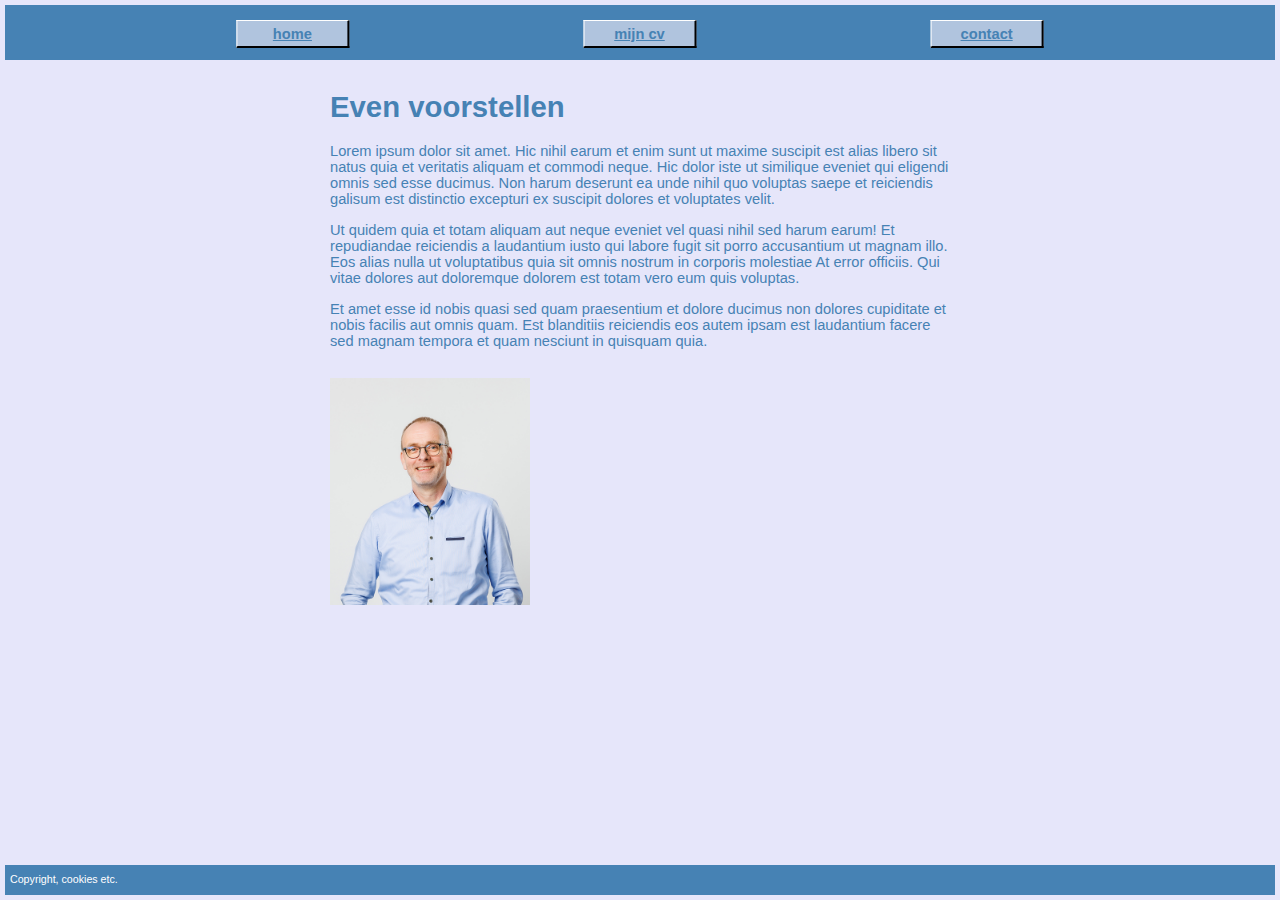
<file: index.html>
<!DOCTYPE html>

<html lang="nl">

  <head>
    <meta charset="utf-8">
	<title>Huiswerk les 13 t/m 15: Home</title>
	<meta name="author" content="Alexander Egers">
    <meta name="description" content="Huiswerk les 13 t/m 15.">
    <meta name="keywords" content="Huiswerk, Les 13, Les 14, Les 15">
	<link rel="stylesheet" type="text/css" href="css/opmaak.css">
  </head>
  
  <body>
  
     <header>
	   <nav>
	     <ul>
	       <li id="PagA"><a href="index.html">home</a></li>
		   <li id="PagB"><a href="html/mijncv.html">mijn cv</a></li>
		   <li id="PagC"><a href="html/contact.html">contact</a></li>
         </ul>
	   </nav>
	 </header>
	 
	 <div class="container">
		<h1> Even voorstellen </h1>
			<p>Lorem ipsum dolor sit amet. Hic nihil earum et enim sunt ut maxime suscipit est alias libero sit natus quia et veritatis aliquam et commodi neque. Hic dolor iste ut similique eveniet qui eligendi omnis sed esse ducimus. Non harum deserunt ea unde nihil quo voluptas saepe et reiciendis galisum est distinctio excepturi ex suscipit dolores et voluptates velit. </p><p>Ut quidem quia et totam aliquam aut neque eveniet vel quasi nihil sed harum earum! Et repudiandae reiciendis a laudantium iusto qui labore fugit sit porro accusantium ut magnam illo. Eos alias nulla ut voluptatibus quia sit omnis nostrum in corporis molestiae At error officiis. Qui vitae dolores aut doloremque dolorem est totam vero eum quis voluptas. </p><p>Et amet esse id nobis quasi sed quam praesentium et dolore ducimus non dolores cupiditate et nobis facilis aut omnis quam. Est blanditiis reiciendis eos autem ipsam est laudantium facere sed magnam tempora et quam nesciunt in quisquam quia. </p>
	 
			<figure>
				<img src="img/ALEXANDER_FC.jpg" alt="foto Alexander" width="200">
			</figure>
	 </div>
	 
     <footer>
		<p>Copyright, cookies etc.</p>
	 </footer>
  
  </body>
  
</html>
</file>
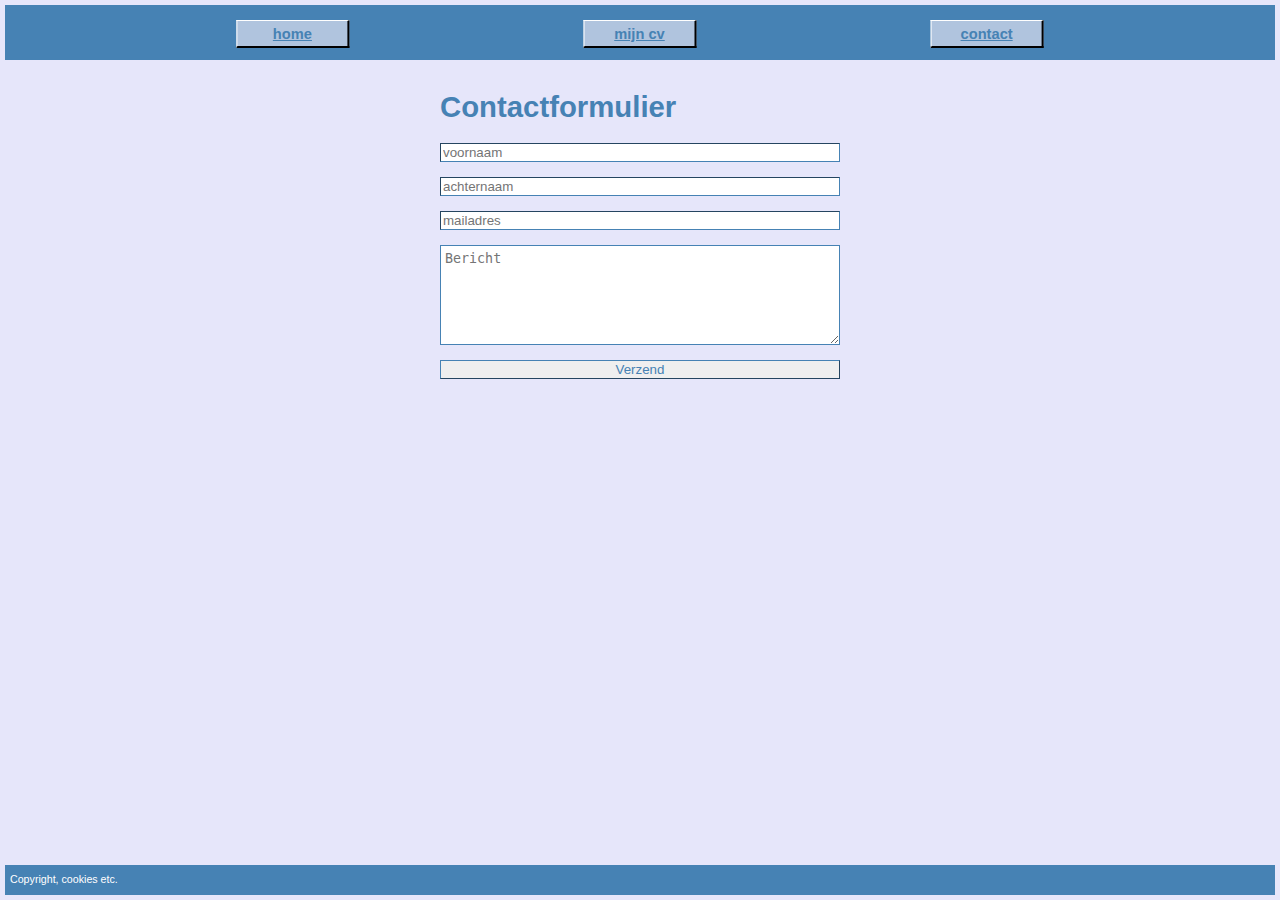
<file: html/contact.html>
<!DOCTYPE html>

<html lang="nl">

  <head>
    <meta charset="utf-8">
	<title>Huiswerk les 13 t/m 15: contact</title>
	<meta name="author" content="Alexander Egers">
    <meta name="description" content="Huiswerk les 13 t/m 15.">
    <meta name="keywords" content="Huiswerk, Les 13, Les 14, Les 15">
	<link rel="stylesheet" type="text/css" href="../css/opmaak.css">
  </head>
  
  <body>
  
     <header>
	   <nav>
	     <ul>
		<li id="PagA"><a href="../index.html">home</a></li>
		<li id="PagB"><a href="mijncv.html">mijn cv</a></li>
		<li id="PagC"><a href="contact.html">contact</a></li>
         </ul>
	   </nav>
	 </header>
	 
	 <div class="container">
	 <h1> Contactformulier </h1>
		<form id="contactformulier" action="https://formspree.io/f/xdorjaqy" method="post"> 
			<input type="text" name="voornaam" placeholder="voornaam">
			<input type="text" name="achternaam" placeholder="achternaam">
			<input type="email" name="mail" placeholder="mailadres">
			<textarea name="bericht" placeholder="Bericht"></textarea>
			<button>Verzend</button>
		</form>
	 </div>
	 
     <footer>
	 <p>Copyright, cookies etc.</p>
	 </footer>
  
  </body>
  
</html>
</file>
<file: css/opmaak.css>
body{
	font-family: Arial, Helvetica;
	font-size: 11pt;
	background-color: lavender;
	padding: 5px;
	color: steelblue;
}

header{
	background-color: steelblue;
	height: 45px;
	position: absolute;
	top: 5px;
	right: 5px;
	left: 5px;
	padding: 5px;
}

ul a{
	color: steelblue;
	font-weight: bold;
}

li{
	display: inline-block;
	height: 15px;
	width: 100px;
	padding: 5px;
	text-align: center;
	border-top: 1px solid white;
	border-right: 2px solid black;
	border-bottom: 2px solid black;
	border-left: 1px solid white;
	background-color: #b0c4de;
}

li:hover{
	background-color: lightblue;
	border-style: none;
}

#PagA{
	position: absolute;
	top: 15px;
	left: 20%;
	transform: translate(-20%, 0);
}

#PagB{
	position: absolute;
	top: 15px;
	left: 50%;
	transform: translate(-50%, 0);
}

#PagC{
	position: absolute;
	top: 15px;
	left: 80%;
	transform: translate(-80%, 0);
}

.container{
	position: absolute;
	top: 60px;
	left: 50%;
	transform: translate(-50%, 0);
	padding: 10px;	
}

figure{
	position: absolute;
	left: -30px;
	transform: translate(0, 0);
}

#cv{
	border-style: solid;
	border-color: steelblue;
	border-width: 1px;
	padding: 15px;
}

.lbl{
	font-size: 8pt;
}

th{
	text-align: left;
	color: black
}

input[type="text"], input[type="email"], textarea, select, button{
	display: block;
	margin: 15px 0px;
	width: 400px;
	box-sizing: border-box;
	color: steelblue;
	border-color: steelblue;
	border-width: 1px;
}

textarea{
	height: 100px;
	padding: 5px 4px;
	color: steelblue;
}
button:active{
	background-color: steelblue;
	color: white;
	border-radius: 4px; box-shadow: inset 2px 2px 5px steelblue;
}

footer{
	background-color: steelblue;
	height: 30px;
	position: absolute;
	bottom: 5px;
	right: 5px;
	left: 5px;
}
footer p{
	font-size: 8pt;
	color: white;
	position: absolute;
    transform: translate(0, -35%);
	padding: 5px;
}
</file>
